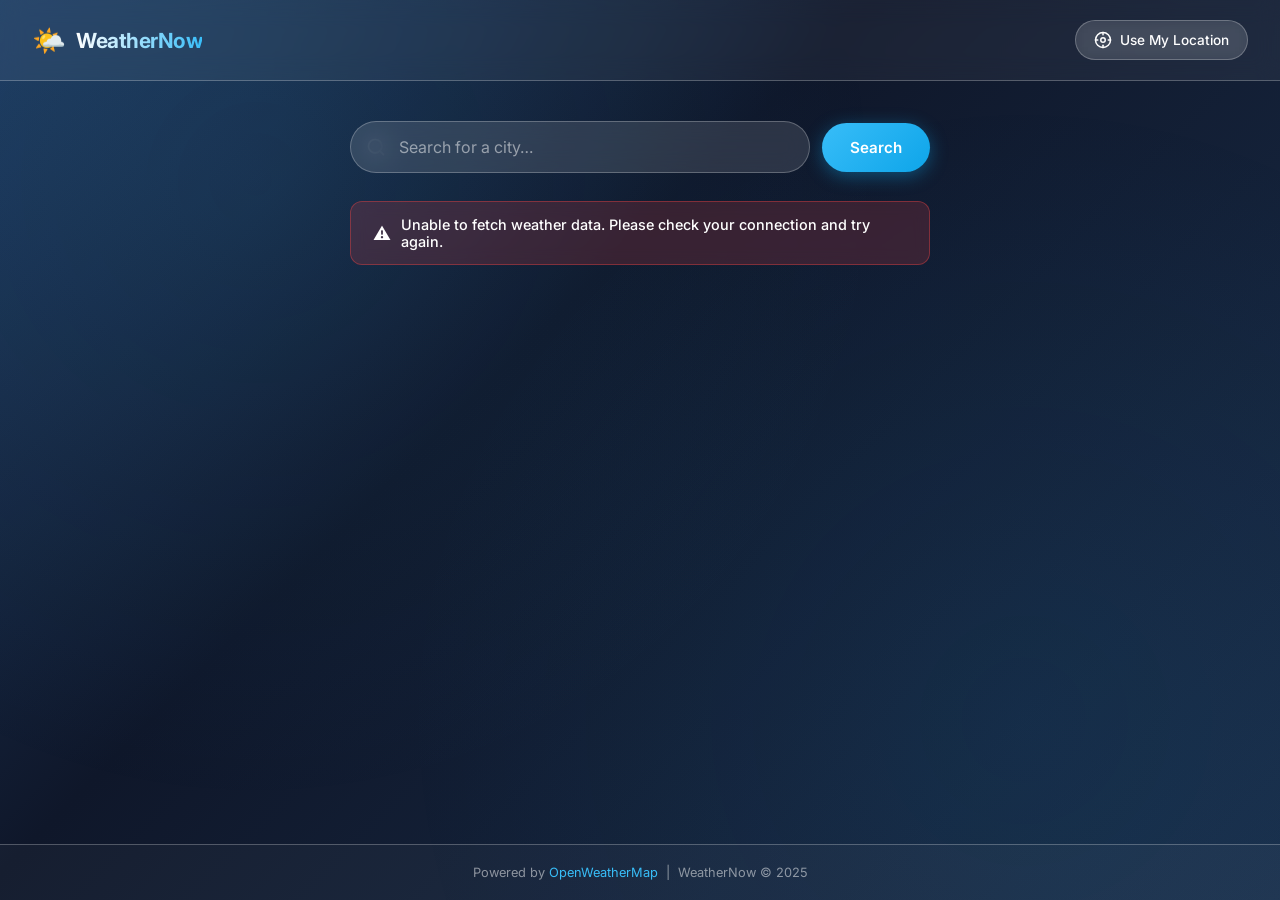
<file: index.html>
<!DOCTYPE html>
<html lang="en">

<head>
  <meta charset="UTF-8" />
  <meta name="viewport" content="width=device-width, initial-scale=1.0" />
  <meta name="description"
    content="Real-time weather app — search any city, view current conditions, humidity, wind, and a 5-day forecast. Built with OpenWeatherMap API." />
  <title>WeatherNow — Real-Time Weather Tracker</title>
  <link rel="preconnect" href="https://fonts.googleapis.com" />
  <link rel="preconnect" href="https://fonts.gstatic.com" crossorigin />
  <link href="https://fonts.googleapis.com/css2?family=Inter:wght@300;400;500;600;700;800&display=swap"
    rel="stylesheet" />
  <link rel="stylesheet" href="style.css" />
</head>

<body class="weather-default">
  <!-- ===== HEADER ===== -->
  <header class="app-header">
    <div class="logo">
      <span class="logo-icon">🌤️</span>
      <span class="logo-text">WeatherNow</span>
    </div>
    <button id="btn-geolocation" class="geo-btn" title="Use my location">
      <svg xmlns="http://www.w3.org/2000/svg" width="18" height="18" viewBox="0 0 24 24" fill="none"
        stroke="currentColor" stroke-width="2" stroke-linecap="round" stroke-linejoin="round">
        <circle cx="12" cy="12" r="10" />
        <circle cx="12" cy="12" r="3" />
        <line x1="12" y1="2" x2="12" y2="5" />
        <line x1="12" y1="19" x2="12" y2="22" />
        <line x1="2" y1="12" x2="5" y2="12" />
        <line x1="19" y1="12" x2="22" y2="12" />
      </svg>
      <span>Use My Location</span>
    </button>
  </header>

  <!-- ===== MAIN CONTENT ===== -->
  <main class="app-main">
    <!-- Search Section -->
    <section class="search-section" aria-label="City search">
      <div class="search-container">
        <div class="search-input-wrapper">
          <svg class="search-icon" xmlns="http://www.w3.org/2000/svg" width="20" height="20" viewBox="0 0 24 24"
            fill="none" stroke="currentColor" stroke-width="2" stroke-linecap="round" stroke-linejoin="round">
            <circle cx="11" cy="11" r="8" />
            <line x1="21" y1="21" x2="16.65" y2="16.65" />
          </svg>
          <input type="text" id="city-input" class="search-input" placeholder="Search for a city…" autocomplete="off"
            aria-label="Enter city name" />
          <button id="btn-clear" class="clear-btn" title="Clear" aria-label="Clear search" hidden>✕</button>
        </div>
        <button id="btn-search" class="search-btn" aria-label="Search weather">
          <span>Search</span>
        </button>
      </div>
    </section>

    <!-- Error Banner -->
    <div id="error-banner" class="error-banner" role="alert" hidden>
      <span class="error-icon">⚠️</span>
      <span id="error-message">City not found. Please try again.</span>
    </div>

    <!-- Loading Spinner -->
    <div id="loading-spinner" class="loading-spinner" aria-live="polite" hidden>
      <div class="spinner-ring"></div>
      <p>Fetching weather data…</p>
    </div>

    <!-- ===== WEATHER CARD ===== -->
    <section id="weather-card" class="weather-card" hidden aria-label="Current weather">
      <!-- Location & Date -->
      <div class="card-header">
        <div class="location-info">
          <h1 id="city-name" class="city-name">—</h1>
          <p id="country-code" class="country-code">—</p>
        </div>
        <p id="current-date" class="current-date">—</p>
      </div>

      <!-- Main Temp & Condition -->
      <div class="card-body">
        <div class="temp-block">
          <div id="weather-icon" class="weather-icon" aria-label="Weather condition icon"></div>
          <div class="temp-info">
            <span id="temperature" class="temperature">—</span>
            <span class="temp-unit">°C</span>
          </div>
        </div>
        <p id="weather-description" class="weather-description">—</p>
        <p id="feels-like" class="feels-like">Feels like —°C</p>
      </div>

      <!-- Stats Row -->
      <div class="stats-row">
        <div class="stat-item" id="stat-humidity">
          <div class="stat-icon">💧</div>
          <div class="stat-details">
            <span id="humidity" class="stat-value">—</span>
            <span class="stat-label">Humidity</span>
          </div>
        </div>
        <div class="stat-divider"></div>
        <div class="stat-item" id="stat-wind">
          <div class="stat-icon">💨</div>
          <div class="stat-details">
            <span id="wind-speed" class="stat-value">—</span>
            <span class="stat-label">Wind</span>
          </div>
        </div>
        <div class="stat-divider"></div>
        <div class="stat-item" id="stat-visibility">
          <div class="stat-icon">👁️</div>
          <div class="stat-details">
            <span id="visibility" class="stat-value">—</span>
            <span class="stat-label">Visibility</span>
          </div>
        </div>
        <div class="stat-divider"></div>
        <div class="stat-item" id="stat-pressure">
          <div class="stat-icon">🌡️</div>
          <div class="stat-details">
            <span id="pressure" class="stat-value">—</span>
            <span class="stat-label">Pressure</span>
          </div>
        </div>
      </div>

      <!-- Sunrise / Sunset -->
      <div class="sun-row">
        <div class="sun-item">
          <span class="sun-icon">🌅</span>
          <div>
            <p class="sun-label">Sunrise</p>
            <p id="sunrise" class="sun-time">—</p>
          </div>
        </div>
        <div class="sun-item">
          <span class="sun-icon">🌇</span>
          <div>
            <p class="sun-label">Sunset</p>
            <p id="sunset" class="sun-time">—</p>
          </div>
        </div>
      </div>
    </section>

    <!-- ===== 5-DAY FORECAST ===== -->
    <section id="forecast-section" class="forecast-section" hidden aria-label="5-day forecast">
      <h2 class="forecast-title">5-Day Forecast</h2>
      <div id="forecast-grid" class="forecast-grid"></div>
    </section>
  </main>

  <!-- ===== FOOTER ===== -->
  <footer class="app-footer">
    <p>Powered by <a href="https://openweathermap.org/" target="_blank" rel="noopener noreferrer">OpenWeatherMap</a>
      &nbsp;|&nbsp; WeatherNow © 2025</p>
  </footer>

  <script src="script.js"></script>
</body>

</html>
</file>
<file: style.css>
/* =====================================================
   WeatherNow — style.css
   ===================================================== */

/* ── CSS Variables / Design Tokens ── */
:root {
  --font: 'Inter', sans-serif;

  /* glass card */
  --glass-bg: rgba(255, 255, 255, 0.12);
  --glass-border: rgba(255, 255, 255, 0.25);
  --glass-shadow: 0 8px 32px rgba(0, 0, 0, 0.25);

  /* accent */
  --accent: #38bdf8;
  --accent-dark: #0ea5e9;
  --text-primary: #ffffff;
  --text-secondary: rgba(255, 255, 255, 0.75);
  --text-muted: rgba(255, 255, 255, 0.5);

  /* transitions */
  --transition: 0.3s ease;
  --transition-slow: 0.6s ease;

  /* sizes */
  --radius-sm: 12px;
  --radius-md: 20px;
  --radius-lg: 28px;
}

/* ── Resets ── */
*, *::before, *::after {
  box-sizing: border-box;
  margin: 0;
  padding: 0;
}

html {
  scroll-behavior: smooth;
}

/* ── Background Themes ── */
body {
  font-family: var(--font);
  min-height: 100vh;
  color: var(--text-primary);
  transition: background var(--transition-slow);
  display: flex;
  flex-direction: column;
  background-attachment: fixed;
}

/* Default / Clear */
body.weather-default,
body.weather-clear {
  background: linear-gradient(135deg, #1e3a5f 0%, #0f172a 40%, #1a2e4a 100%);
}

/* Cloudy */
body.weather-clouds {
  background: linear-gradient(135deg, #3d4f6b 0%, #1e293b 50%, #2d3748 100%);
}

/* Rain / Drizzle */
body.weather-rain,
body.weather-drizzle {
  background: linear-gradient(135deg, #1a2a4a 0%, #0f172a 50%, #162032 100%);
}

/* Thunderstorm */
body.weather-thunderstorm {
  background: linear-gradient(135deg, #1a1030 0%, #0d0d1a 50%, #1c1040 100%);
}

/* Snow */
body.weather-snow {
  background: linear-gradient(135deg, #2c3e5a 0%, #1e3050 50%, #243650 100%);
}

/* Mist / Fog / Haze */
body.weather-mist,
body.weather-smoke,
body.weather-haze,
body.weather-fog {
  background: linear-gradient(135deg, #374151 0%, #1f2937 50%, #283340 100%);
}

/* ── Animated Floating Particles ── */
body::before {
  content: '';
  position: fixed;
  inset: 0;
  background-image:
    radial-gradient(circle at 20% 20%, rgba(56, 189, 248, 0.08) 0%, transparent 50%),
    radial-gradient(circle at 80% 80%, rgba(14, 165, 233, 0.06) 0%, transparent 50%);
  pointer-events: none;
  z-index: 0;
}

/* ── Layout Shells ── */
.app-header,
.app-main,
.app-footer {
  position: relative;
  z-index: 1;
}

/* ── Header ── */
.app-header {
  display: flex;
  align-items: center;
  justify-content: space-between;
  padding: 20px 32px;
  backdrop-filter: blur(12px);
  -webkit-backdrop-filter: blur(12px);
  border-bottom: 1px solid var(--glass-border);
  background: rgba(255, 255, 255, 0.05);
}

.logo {
  display: flex;
  align-items: center;
  gap: 10px;
}

.logo-icon {
  font-size: 1.7rem;
  animation: float 3s ease-in-out infinite;
}

.logo-text {
  font-size: 1.3rem;
  font-weight: 700;
  letter-spacing: -0.5px;
  background: linear-gradient(90deg, #ffffff, #38bdf8);
  -webkit-background-clip: text;
  -webkit-text-fill-color: transparent;
  background-clip: text;
}

/* Geo button */
.geo-btn {
  display: flex;
  align-items: center;
  gap: 8px;
  padding: 10px 18px;
  border: 1px solid var(--glass-border);
  border-radius: 50px;
  background: var(--glass-bg);
  color: var(--text-primary);
  font-family: var(--font);
  font-size: 0.85rem;
  font-weight: 500;
  cursor: pointer;
  backdrop-filter: blur(8px);
  transition: background var(--transition), transform var(--transition), box-shadow var(--transition);
}

.geo-btn:hover {
  background: rgba(255, 255, 255, 0.2);
  transform: translateY(-2px);
  box-shadow: 0 4px 20px rgba(56, 189, 248, 0.25);
}

.geo-btn:active {
  transform: translateY(0);
}

/* ── Main ── */
.app-main {
  flex: 1;
  display: flex;
  flex-direction: column;
  align-items: center;
  padding: 40px 16px 60px;
  gap: 28px;
}

/* ── Search ── */
.search-section {
  width: 100%;
  max-width: 580px;
}

.search-container {
  display: flex;
  gap: 12px;
  align-items: center;
}

.search-input-wrapper {
  position: relative;
  flex: 1;
}

.search-icon {
  position: absolute;
  left: 16px;
  top: 50%;
  transform: translateY(-50%);
  color: var(--text-muted);
  pointer-events: none;
}

.search-input {
  width: 100%;
  padding: 15px 44px 15px 48px;
  border: 1px solid var(--glass-border);
  border-radius: 50px;
  background: var(--glass-bg);
  color: var(--text-primary);
  font-family: var(--font);
  font-size: 1rem;
  font-weight: 400;
  outline: none;
  backdrop-filter: blur(12px);
  -webkit-backdrop-filter: blur(12px);
  transition: border-color var(--transition), box-shadow var(--transition), background var(--transition);
}

.search-input::placeholder {
  color: var(--text-muted);
}

.search-input:focus {
  border-color: var(--accent);
  background: rgba(255, 255, 255, 0.16);
  box-shadow: 0 0 0 3px rgba(56, 189, 248, 0.2);
}

.clear-btn {
  position: absolute;
  right: 14px;
  top: 50%;
  transform: translateY(-50%);
  background: transparent;
  border: none;
  color: var(--text-muted);
  font-size: 1rem;
  cursor: pointer;
  line-height: 1;
  transition: color var(--transition);
}

.clear-btn:hover {
  color: var(--text-primary);
}

.search-btn {
  padding: 15px 28px;
  border: none;
  border-radius: 50px;
  background: linear-gradient(135deg, var(--accent), var(--accent-dark));
  color: #ffffff;
  font-family: var(--font);
  font-size: 0.95rem;
  font-weight: 600;
  cursor: pointer;
  white-space: nowrap;
  box-shadow: 0 4px 18px rgba(14, 165, 233, 0.4);
  transition: transform var(--transition), box-shadow var(--transition), opacity var(--transition);
}

.search-btn:hover {
  transform: translateY(-2px);
  box-shadow: 0 6px 24px rgba(14, 165, 233, 0.55);
}

.search-btn:active {
  transform: translateY(0);
  opacity: 0.9;
}

/* ── Error Banner ── */
.error-banner {
  display: flex;
  align-items: center;
  gap: 10px;
  padding: 14px 22px;
  border-radius: var(--radius-sm);
  background: rgba(239, 68, 68, 0.18);
  border: 1px solid rgba(239, 68, 68, 0.4);
  backdrop-filter: blur(8px);
  font-size: 0.9rem;
  font-weight: 500;
  animation: slideDown 0.35s ease;
  max-width: 580px;
  width: 100%;
}

.error-icon {
  font-size: 1.1rem;
  flex-shrink: 0;
}

/* ── Loading Spinner ── */
.loading-spinner {
  display: flex;
  flex-direction: column;
  align-items: center;
  gap: 16px;
  color: var(--text-secondary);
  font-size: 0.95rem;
}

.spinner-ring {
  width: 50px;
  height: 50px;
  border: 4px solid rgba(255, 255, 255, 0.15);
  border-top-color: var(--accent);
  border-radius: 50%;
  animation: spin 0.8s linear infinite;
}

/* ── Weather Card ── */
.weather-card {
  width: 100%;
  max-width: 580px;
  background: var(--glass-bg);
  border: 1px solid var(--glass-border);
  border-radius: var(--radius-lg);
  backdrop-filter: blur(20px);
  -webkit-backdrop-filter: blur(20px);
  box-shadow: var(--glass-shadow);
  overflow: hidden;
  animation: fadeInUp 0.5s ease;
}

/* Card Header */
.card-header {
  display: flex;
  justify-content: space-between;
  align-items: flex-start;
  padding: 28px 28px 0;
}

.city-name {
  font-size: 1.9rem;
  font-weight: 800;
  letter-spacing: -0.5px;
  line-height: 1.1;
}

.country-code {
  font-size: 1rem;
  color: var(--text-secondary);
  margin-top: 4px;
  font-weight: 400;
}

.current-date {
  font-size: 0.85rem;
  color: var(--text-muted);
  text-align: right;
  white-space: nowrap;
  margin-top: 4px;
}

/* Card Body */
.card-body {
  display: flex;
  flex-direction: column;
  align-items: center;
  padding: 20px 28px 24px;
  text-align: center;
}

.temp-block {
  display: flex;
  align-items: center;
  gap: 4px;
}

.weather-icon {
  font-size: 5.5rem;
  line-height: 1;
  text-shadow: 0 4px 16px rgba(56, 189, 248, 0.35);
  animation: float 4s ease-in-out infinite;
  user-select: none;
}

.temp-info {
  display: flex;
  align-items: flex-start;
  gap: 2px;
}

.temperature {
  font-size: 5rem;
  font-weight: 800;
  line-height: 1;
  letter-spacing: -3px;
}

.temp-unit {
  font-size: 2rem;
  font-weight: 500;
  margin-top: 10px;
  color: var(--text-secondary);
}

.weather-description {
  font-size: 1.15rem;
  font-weight: 500;
  text-transform: capitalize;
  color: var(--text-secondary);
  margin-top: 6px;
}

.feels-like {
  font-size: 0.85rem;
  color: var(--text-muted);
  margin-top: 4px;
}

/* Stats Row */
.stats-row {
  display: flex;
  align-items: center;
  justify-content: space-around;
  padding: 20px 24px;
  border-top: 1px solid var(--glass-border);
  border-bottom: 1px solid var(--glass-border);
  gap: 8px;
  flex-wrap: wrap;
}

.stat-item {
  display: flex;
  align-items: center;
  gap: 10px;
  padding: 4px 0;
}

.stat-icon {
  font-size: 1.4rem;
}

.stat-details {
  display: flex;
  flex-direction: column;
}

.stat-value {
  font-size: 1rem;
  font-weight: 700;
}

.stat-label {
  font-size: 0.73rem;
  color: var(--text-muted);
  text-transform: uppercase;
  letter-spacing: 0.5px;
}

.stat-divider {
  width: 1px;
  height: 36px;
  background: var(--glass-border);
}

/* Sun Row */
.sun-row {
  display: flex;
  justify-content: space-around;
  padding: 18px 28px;
}

.sun-item {
  display: flex;
  align-items: center;
  gap: 12px;
}

.sun-icon {
  font-size: 1.6rem;
}

.sun-label {
  font-size: 0.72rem;
  color: var(--text-muted);
  text-transform: uppercase;
  letter-spacing: 0.5px;
}

.sun-time {
  font-size: 1rem;
  font-weight: 600;
}

/* ── 5-Day Forecast ── */
.forecast-section {
  width: 100%;
  max-width: 580px;
  animation: fadeInUp 0.6s ease 0.1s both;
}

.forecast-title {
  font-size: 1rem;
  font-weight: 600;
  text-transform: uppercase;
  letter-spacing: 1px;
  color: var(--text-secondary);
  margin-bottom: 14px;
}

.forecast-grid {
  display: grid;
  grid-template-columns: repeat(5, 1fr);
  gap: 10px;
}

.forecast-card {
  background: var(--glass-bg);
  border: 1px solid var(--glass-border);
  border-radius: var(--radius-sm);
  backdrop-filter: blur(16px);
  -webkit-backdrop-filter: blur(16px);
  padding: 14px 8px;
  text-align: center;
  display: flex;
  flex-direction: column;
  align-items: center;
  gap: 6px;
  transition: transform var(--transition), background var(--transition);
  cursor: default;
}

.forecast-card:hover {
  transform: translateY(-4px);
  background: rgba(255, 255, 255, 0.18);
}

.forecast-day {
  font-size: 0.75rem;
  font-weight: 600;
  text-transform: uppercase;
  letter-spacing: 0.5px;
  color: var(--text-secondary);
}

.forecast-icon {
  font-size: 2rem;
  line-height: 1;
  text-shadow: 0 2px 8px rgba(56, 189, 248, 0.3);
  user-select: none;
}

.forecast-temp-high {
  font-size: 1rem;
  font-weight: 700;
}

.forecast-temp-low {
  font-size: 0.8rem;
  color: var(--text-muted);
}

.forecast-desc {
  font-size: 0.68rem;
  color: var(--text-muted);
  text-transform: capitalize;
  line-height: 1.3;
}

/* ── Footer ── */
.app-footer {
  text-align: center;
  padding: 20px 16px;
  font-size: 0.8rem;
  color: var(--text-muted);
  border-top: 1px solid var(--glass-border);
  background: rgba(255, 255, 255, 0.03);
}

.app-footer a {
  color: var(--accent);
  text-decoration: none;
  transition: color var(--transition);
}

.app-footer a:hover {
  color: #7dd3fc;
}

/* ── Utility: hidden ── */
[hidden] {
  display: none !important;
}

/* ── Keyframe Animations ── */
@keyframes float {
  0%, 100% { transform: translateY(0); }
  50%       { transform: translateY(-8px); }
}

@keyframes spin {
  to { transform: rotate(360deg); }
}

@keyframes fadeInUp {
  from { opacity: 0; transform: translateY(24px); }
  to   { opacity: 1; transform: translateY(0); }
}

@keyframes slideDown {
  from { opacity: 0; transform: translateY(-12px); }
  to   { opacity: 1; transform: translateY(0); }
}

/* ── Responsive ── */
@media (max-width: 600px) {
  .app-header {
    padding: 16px 20px;
    flex-wrap: wrap;
    gap: 12px;
  }

  .geo-btn span {
    display: none;
  }

  .geo-btn {
    padding: 10px 12px;
  }

  .search-container {
    flex-direction: column;
    gap: 10px;
  }

  .search-btn {
    width: 100%;
  }

  .temperature {
    font-size: 3.8rem;
  }

  .weather-icon {
    width: 72px;
    height: 72px;
  }

  .card-header {
    flex-direction: column;
    gap: 4px;
  }

  .stats-row {
    gap: 12px;
    justify-content: center;
  }

  .stat-divider {
    display: none;
  }

  .forecast-grid {
    grid-template-columns: repeat(5, 1fr);
    gap: 6px;
  }

  .forecast-card {
    padding: 10px 4px;
  }

  .forecast-icon {
    font-size: 1.6rem;
  }

  .forecast-desc {
    display: none;
  }
}

@media (max-width: 380px) {
  .forecast-grid {
    grid-template-columns: repeat(3, 1fr);
  }
}
</file>
